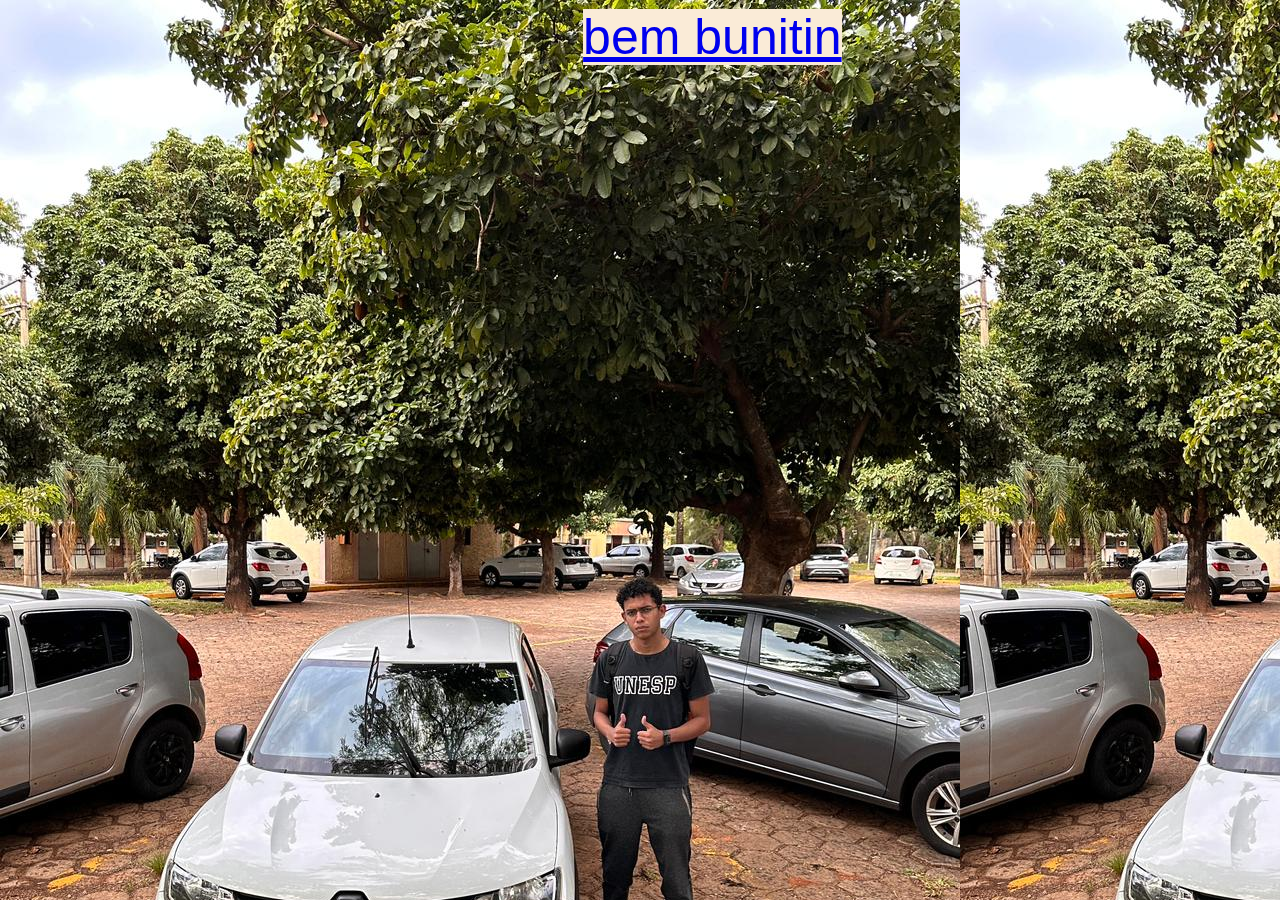
<file: V2-04-06-2025/teste/paginas/page_2.html>
<!DOCTYPE html>
<html lang="en">
<head>
    <meta charset="UTF-8">
    <meta name="viewport" content="width=device-width, initial-scale=1.0">
    <title>Quase la!</title>
    <link rel="stylesheet" href="../css/css.css">
</head>
<body class = "page2">

    
    <a href="./index.html " style="background-color:antiquewhite; font-size: 50px;"> bem bunitin</a>

</body>
</html>
</file>
<file: V2-04-06-2025/teste/css/css.css>
/* Combined stylesheet generated from teste.zip */

/* ===== from: teste/cardapio.html (inline <style> #1) ===== */
img {
    width: 200px;
}
p {
    text-align: center;
    font-size: 40px;
    background-color: rgb(124, 161, 119);
    font-weight: bold;
    color: brown;
}
th {
    text-align: center;
    padding: 5px;
    border: 1px solid #000000;
    font-size: 22px;
}
td {
    text-align: center;
    padding: 5px;
    border: 1px solid #000000;
    font-size: 18px;
}
table {
    width: 95%;
    margin-left: 2.5%;
    border: 1px solid #000000;
    background-color: rgb(142, 177, 131);
}
body{
    background-image: url(imagem/fundo2.png);
    font-family: Arial, Helvetica, sans-serif;
    image-resolution: 5%;
}

button{
    background-color: rgb(156, 183, 231);
    border-radius: 5px;
    height: 20px;
}

.botoes{
    background-color: rgb(156, 183, 231);
    border-radius: 5px;
    width: 10%;
    height: 65px;
    font-size: 25px;
}


img{
    width: 80%;
    margin-left: 10%;
    border-radius: 50%;
}
img:hover{
    width: 250%; 
    border-radius: 0%;  
    margin-left: -105%; 
    margin-top: -55%;
           
}

a{
    width: 5%;
    margin-left: 45.5%;
            
}

a:hover{
    color:rgb(255, 2, 158); 
        
}
       

.table_component {
    overflow: auto;
    width: 100%;
}

.table_component table {
    border: 1px solid #dededf;
    height: 100%;
    width: 100%;
    table-layout: auto;
    border-collapse: collapse;
    border-spacing: 1px;
    text-align: center;
}

.table_component caption {
    caption-side: top;
    text-align: center;
}

.table_component th {
    border: 1px solid #dededf;
    background-color: #69b5e8;
    color: #000000;
    padding: 5px;
}

.table_component td {
    border: 1px solid #dededf;
    background-color: #e0f2ff;
    color: #000000;
    padding: 5px;
}



.table_component {
    overflow: auto;
    width: 100%;
}

.table_component table {
    border: 1px solid #dededf;
    height: 100%;
    width: 100%;
    table-layout: auto;
    border-collapse: collapse;
    border-spacing: 1px;
    text-align: center;
}

.table_component caption {
    caption-side: top;
    text-align: center;
}

.table_component th {
    border: 1px solid #dededf;
    background-color: #69b5e8;
    color: #000000;
    padding: 5px;
}

.table_component td {
    border: 1px solid #dededf;
    background-color: #e0f2ff;
    color: #000000;
    padding: 5px;
}

h3{
    background-color: #FFD700;
    text-align: center;
    margin-top: 26%;
    font-family: 'Times New Roman', Times, serif;
    font-size: 29px;
}

.page1{

    background-image: url(../imagem/dudu_sorrino.jpeg);
    
}
.page2{
    background-image: url(../imagem/dudu.jpeg);
   
}
input{
    
    font-size: 17px;
    width: 250px;
    height: 25px;
}
th{
    font-size: 20px;
    background-color: rgb(227, 227, 165);
}
.advance_page{
    background-color: beige;
    font-size: 35px;
    height: 50px;
    color: red;   
}
.advance_page:hover{
    width: 50%;

}
.musica1{
    margin-top: -54px;
}

.titulo_link{
     border: 2.3px solid black;
    margin-top: 6%;
    margin-bottom: 100px;
    border-radius: 5px;
    margin-right: 25%;
    margin-left: 30%;
    height: 100px;
    width: 500px;
    padding-left: 50px;
    padding-top: 1px;
    box-sizing: content-box;
    background-color: beige;
}
.titulo_link:hover{
    background-color: rgb(196, 222, 220);

}
</file>
